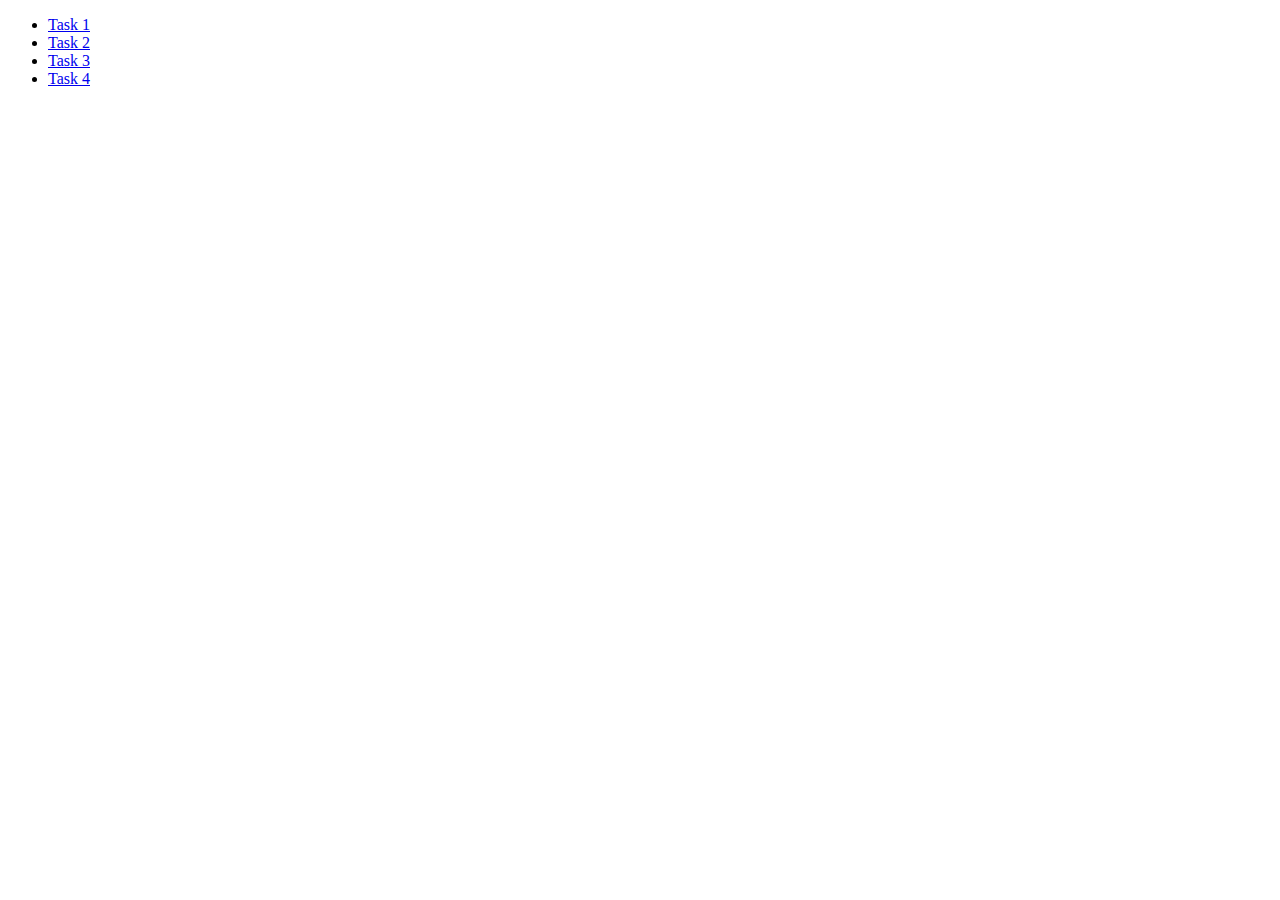
<file: index.html>
<!DOCTYPE html>
<html lang="en">
<head>
	<meta charset="UTF-8">
	<meta name="viewport" content="width=device-width, initial-scale=1.0">
	<title>TASKS JQUERY</title>
</head>
<body>
	<ul>
		<li>
			<a href="task1/index.html">Task 1</a>
		</li>
		<li>
			<a href="task2/index.html">Task 2</a>
		</li>
		<li>
			<a href="task3/index.html">Task 3</a>
		</li>
		<li>
			<a href="task4/index.html">Task 4</a>
		</li>
	</ul>
</body>
</html>
</file>
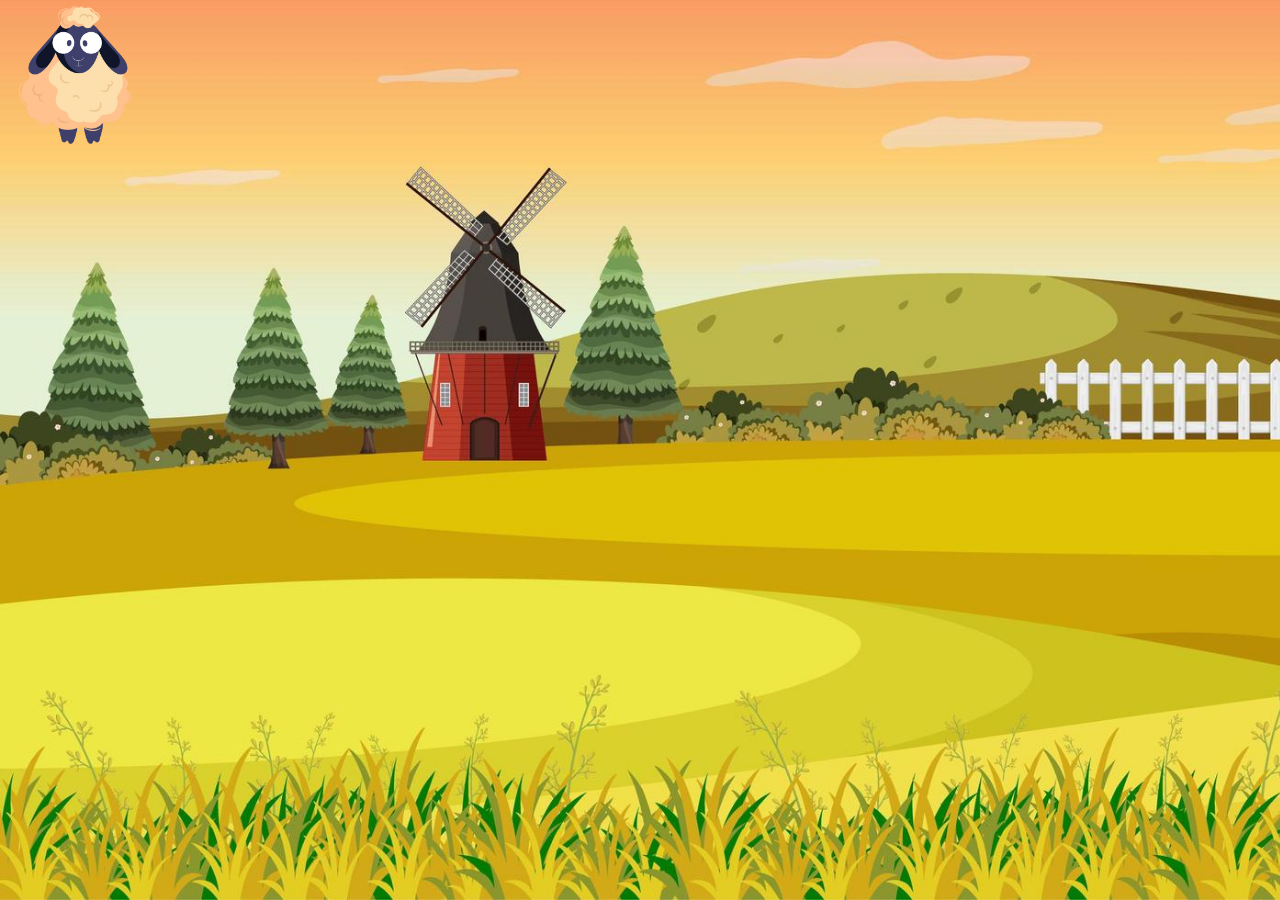
<file: task1/index.html>
<!DOCTYPE html>
<html lang="en">
<head>
	<meta charset="UTF-8">
	<meta name="viewport" content="width=device-width, initial-scale=1.0">
	<title>Task 1</title>

	<link rel="stylesheet" href="css/main.css">
</head>
<body>
	<div class="container">
		<img id="animal" src="images/24.png" alt="">
	</div>
	

	<script src="js/jquery.min.js"></script>
	<script src="js/script.js"></script>
</body>
</html>
</file>
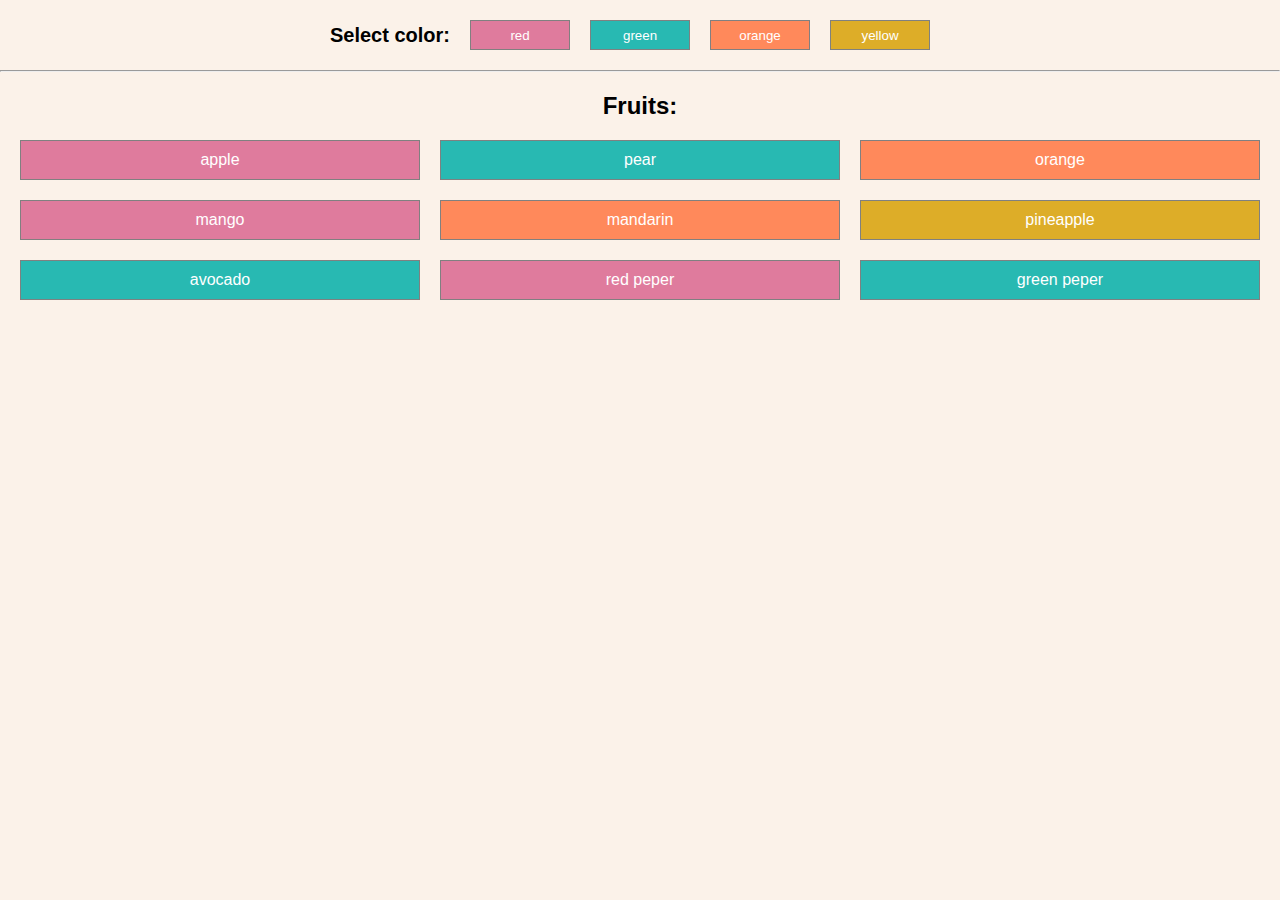
<file: task3/index.html>
<!DOCTYPE html>
<html lang="en">
<head>
	<meta charset="UTF-8">
	<meta name="viewport" content="width=device-width, initial-scale=1.0">
	<title>Task 3</title>

	<link rel="stylesheet" href="css/main.css">
</head>
<body>
	<div class="colors">
		<span>Select color:</span>
		<ul>
			<li>
				<button class="red">red</button>
			</li>
			<li>
				<button class="green">green</button>
			</li>
			<li>
				<button class="orange">orange</button>
			</li>
			<li>
				<button class="yellow">yellow</button>
			</li>
		</ul>
	</div>
	<hr>
	<div class="fruits">
		<h2>Fruits:</h2>
		<ul>
			<li class="red">apple</li>
			<li class="green">pear</li>
			<li class="orange">orange</li>
			<li class="red">mango</li>
			<li class="orange">mandarin</li>
			<li class="yellow">pineapple</li>
			<li class="green">avocado</li>
			<li class="red">red peper</li>
			<li class="green">green peper</li>
		</ul>
	</div>
	

	<script src="js/jquery.min.js"></script>
	<script src="js/script.js"></script>
</body>
</html>
</file>
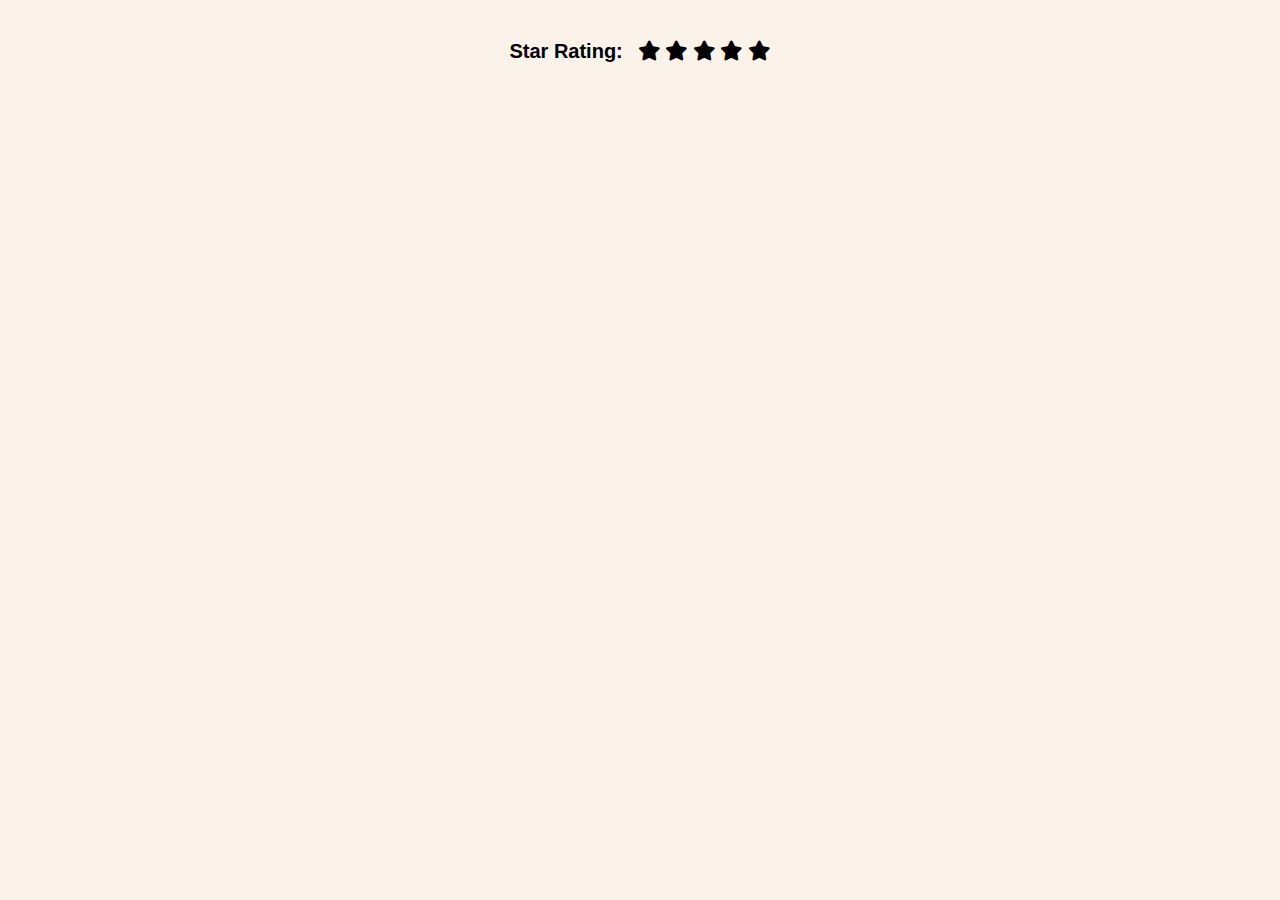
<file: task4/index.html>
<!DOCTYPE html>
<html lang="en">
<head>
	<meta charset="UTF-8">
	<meta name="viewport" content="width=device-width, initial-scale=1.0">
	<title>Task 4</title>

	<link rel="stylesheet" href="css/all.css">
	<link rel="stylesheet" href="css/main.css">
</head>
<body>
	<div class="container">
		<h2>Star Rating:</h2>
		<div>
			<i class="fa-solid fa-star"></i>
			<i class="fa-solid fa-star"></i>
			<i class="fa-solid fa-star"></i>
			<i class="fa-solid fa-star"></i>
			<i class="fa-solid fa-star"></i>
		</div>
	</div>
	
	<script src="js/jquery.min.js"></script>
	<script src="js/script.js"></script>
</body>
</html>
</file>
<file: task1/css/main.css>
* {
	margin: 0;
	padding: 0;
	box-sizing: border-box;
}
.container {
	width: 100vw;
	height: 100vh;
	top: 0;
	left: 0;
	background: url(../images/20.jpg) no-repeat;
	background-size: cover;
	overflow: hidden;
	position: relative;
}
#animal {
	width: 150px;
	position: absolute;
}
</file>
<file: task3/css/main.css>
* {
	margin: 0;
	padding: 0;
	box-sizing: border-box;
}
body {
	background-color: #fbf2e9;
	font-family: sans-serif;
}
ul {
	list-style-type: none;
}
.colors {
	height: 70px;
	display: flex;
	justify-content: center;
	align-items: center;
}
.colors span {
	font-weight: bold;
	font-size: 20px;
	margin-right: 20px;
}
.colors ul {
	display: flex;
}
.colors button {
	color: #fff;
	width: 100px;
	height: 30px;
	display: flex;
	justify-content: center;
	align-items: center;
	border: solid 1px grey;
	margin-right: 20px;
}
.red {
	background-color: #df7b9d;
}
.green{
	background-color: #28b9b2;
}
.orange{
	background-color: #ff895b;
}
.yellow{
	background-color: #ddad28;
}
.fruits {
	padding: 20px;
}
.fruits h2 {
	text-align: center;
	margin-bottom: 20px;
}
.fruits ul {
	display: grid;
	grid-template-columns: repeat(3, 1fr);
	grid-gap: 20px;
}
.fruits ul li {
	height: 40px;
	display: flex;
	align-items: center;
	justify-content: center;
	border: solid 1px grey;
	color: #fff;
}



.shadow {
	box-shadow: 0 0 10px #000;
}
</file>
<file: task4/css/main.css>
* {
	margin: 0;
	padding: 0;
	box-sizing: border-box;
}
body {
	background-color: #fbf2e9;
	font-family: sans-serif;
}
.container {
	width: 500px;
	margin: 40px auto;
	display: flex;
	justify-content: center;
	align-items: center;
}
.container h2 {
	font-size: 20px;
	margin-right: 15px;
}
.container i {
	font-size: 20px;
	cursor: pointer;
}
</file>
